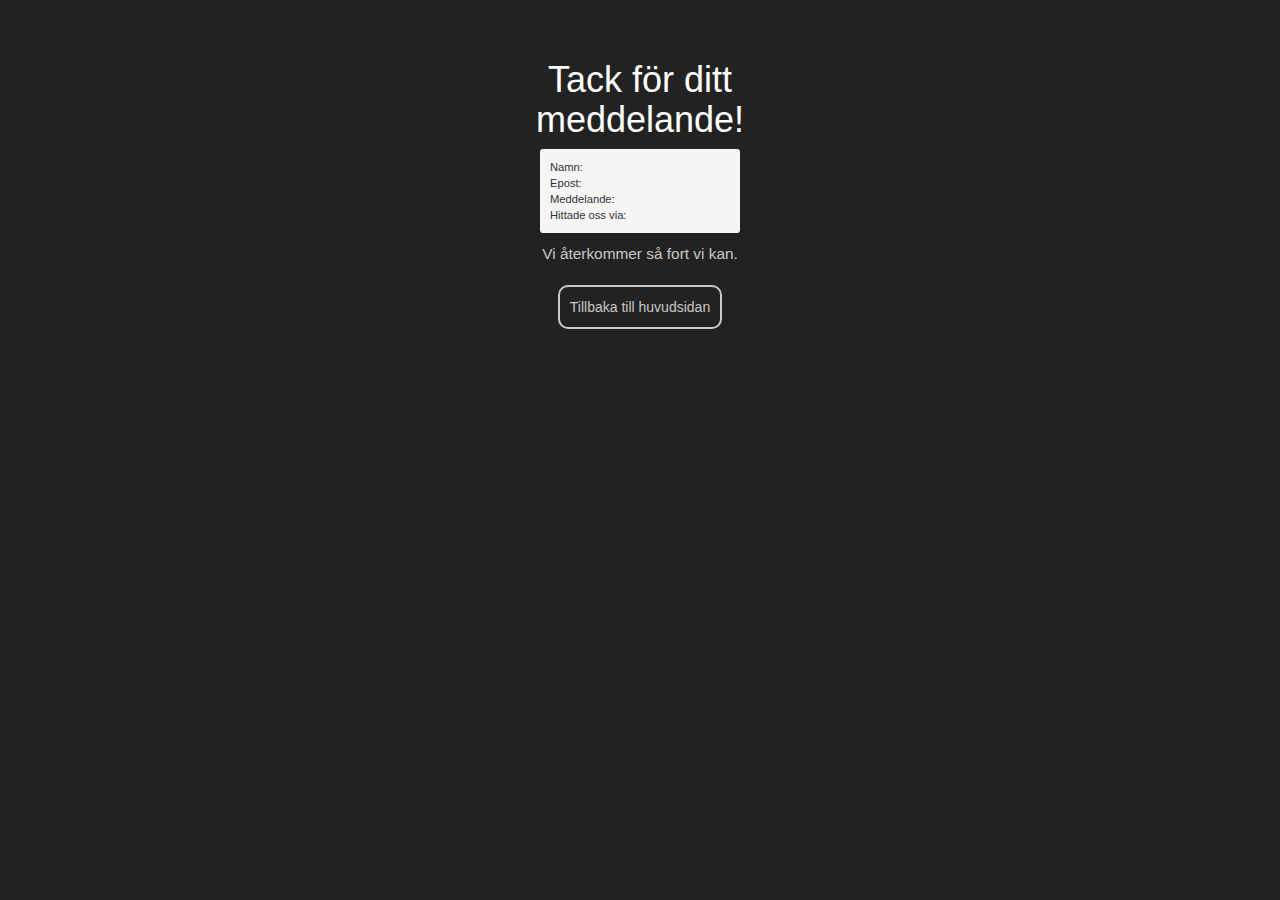
<file: contact-made/index.html>
<!DOCTYPE html>
<html lang="sv">

<head>
    <meta charset="utf-8" />

    <meta name="viewport" content="width=device-width, initial-scale=1.0" />
    <meta name="description" content="" />
    <title>Individuell Projektuppgift 1, FE19 Kim Nkoubou - contact</title>

    <!-- CSS RESET -->
    <link rel="stylesheet" type="text/css" href="../css/reset.css" />


    <!-- Bootstrap 3 (latest compiled and minified CSS) -->
    <link rel="stylesheet" href="https://maxcdn.bootstrapcdn.com/bootstrap/3.3.7/css/bootstrap.min.css"
        integrity="sha384-BVYiiSIFeK1dGmJRAkycuHAHRg32OmUcww7on3RYdg4Va+PmSTsz/K68vbdEjh4u" crossorigin="anonymous">

    <!-- Bootstrap override -->
    <link rel="stylesheet" type="text/css" href="../css/bootstrap_override.css" />



    <!--Jquery-->
    <!-- from google -->
    <script src="https://ajax.googleapis.com/ajax/libs/jquery/3.4.1/jquery.min.js"></script>

    <!-- Bootstrap js -->
    <script src="https://stackpath.bootstrapcdn.com/bootstrap/4.3.1/js/bootstrap.min.js"></script>

    <!-- tryin out appear.js for elem-detection on scroll 
    (http://creativelive.github.io/appear/) -->
    <!-- <script src="appear1.2.1.js"></script> -->

    <!-- CUSTOM CSS -->
    <link rel="stylesheet" href="../css/style.css" />
    <link rel="stylesheet" type="text/css" href="../css/animations.css" />
</head>

<body>
    <div id="wrapper">
        <header>
            <!-- NAV -->
            <nav class="navbar navbar-inverse navbar-fixed-top">
                <div class="container-fluid">
                    <div class="navbar-header">
                        <button type="button" class="navbar-toggle" data-toggle="collapse" data-target="#theNav">
                            <span class="icon-bar"></span>
                            <span class="icon-bar"></span>
                            <span class="icon-bar"></span>
                        </button>
                        <!-- LOGO (kyh.se-link) -->
                        <span class="link_logotype navbar-brand" data-link="intro-wrap">
                            <img class="hover-grow" src="../media/de_la_mottez_logo.svg" alt="de_la_mottez_logo" />
                        </span>
                    </div>
                    <div class="collapse navbar-collapse flex-cont" id="theNav">
                        <ul class="nav navbar-nav">
                            <li><span data-link="listen-wrap">Lyssna</span></li>
                            <li><span data-link="about-wrap">Om</span></li>
                            <li><span data-link="contact-wrap">Kontakta oss</span></li>
                        </ul>
                    </div>
                </div>
            </nav>
        </header>
        <main>
            <section class="section-wrap flex-cont flex-col" id="thanks-wrap">
                <div class="title-cont">
                    <h1 class="contact">Tack för ditt meddelande!</h1>
                </div>
                <div class="material-cont">
                    <p class="name">Namn: <span></span></p>
                    <p class="email">Epost: <span></span></p>
                    <p class="msg">Meddelande: <br /> <span></span></p>
                    <p class="ref">Hittade oss via: <span></span></p>
                </div>
                <p>Vi återkommer så fort vi kan.</p>
                <a class="link-btn light" href="../index.html"><span>Tillbaka till huvudsidan</span></a>
            </section>
        </main>
        <footer>

        </footer>
    </div> <!-- wrapper -->

    <!-- interaction.js -->
    <script src="../js/interaction.js"></script>
    <script>
        $(function () {
            $('.name span').html(sessionStorage.getItem('name'));
            $('.email span').html(sessionStorage.getItem('email'));
            $('.msg span').html(sessionStorage.getItem('msg'));
            $('.ref span').html(sessionStorage.getItem('ref'));
        });
    </script>
</body>

</html>
</file>
<file: css/style.css>
/* style latest
*
* TAGS OVERALL
*******************************************/
#wrapper {
    overflow: hidden;
}

body {
    background: #222;
    color: #C9C9C9;
}

nav {
    width: 100vw!important;
}

main {
    margin-top: 50px; /* navbar height */
}

h1 {
    text-align: center;  
}

h1.landing {
    filter: blur(5px);
    animation: blur-in 2s forwards linear 1s 1;
}

*,
*:focus {
    outline: none;
}

@media screen and (max-width: 700px) {
    body {
        text-align: center;
    }
}

p {
    font-size: 1.1em;
}

button {
    border: none;
}

a:focus,
a:hover {
    text-decoration: none!important;
    color: white;
}

/*
* CLASSES OVERALL
*******************************************/
.solid-bg-1{
    background: #181818;
}

.solid-bg-2{
    background: #121212;
}

.solid-bg-3{
    background: #0A0A0A;
}

.link-btn {
    max-width: 200px;
    margin: auto;
    border-radius: 10px;
    transition-duration: .3s;
    color: #222;
}

.link-btn.light {
    border: #C9C9C9 solid 2px;
    color: #C9C9C9;
}

.link-btn:hover {
    filter: brightness(.8);   
}

.link-btn > a {
    color: #222;
    padding: 10px;
}
.link-btn > a:hover {
    text-decoration: none;
}

.in-focus {
    transform: scale(1.1);
}


/*
* OUTER BOX
***************/
#wrapper {
    width: 100%;
}

@media (min-width: 1000px) {
    #wrapper {
        margin: auto;
        width: 1000px;
    }
}


/*
*
* HEADER
*******************************************/
nav {
    transition-duration: .5s;
}

@media screen and (max-width: 599px) {
    .navbar-nav {
        margin: 0;
    }
    #theNav {
        box-shadow: 0px 10px 10px rgb(2, 1, 1);
    }
}

@media screen and (min-width: 600px) {
    .navbar-nav {
        height: 50px;
    }
}

.container-fluid {
    padding-left: 0;
}


/* LOGO */
.link_logotype{
    position: relative;
    left: 0;
    width: auto;
    height: 100%;
    padding: 5px !important;
    margin-left: 0!important;
    
    transform: translate(-110%);
    
    -webkit-animation: appear-to-right 1s ease-in-out normal 1 forwards; /* Safari & Chrome */
    -moz-animation: appear-to-right 1s ease-in-out normal 1 forwards; /* Firefox */
    -ms-animation: appear-to-right 1s ease-in-out normal 1 forwards; /* Internet Explorer */
    -o-animation: appear-to-right 1s ease-in-out normal 1 forwards;
    animation: appear-to-right 1s ease-in-out normal 1 forwards;
}

.link_logotype img {
    width: 100px;
    height: 40px;
}

/* fake links */
.navbar-nav > li > span {
    
}

@media (min-width: 600px) {
    .navbar-nav>li>a {
        padding-top: 15px;
        padding-bottom: 15px;
    }
}

/* TOGGLE COLLAPSE BTN */
.navbar-toggle {
    transform: translate(110%);
    
    -webkit-animation: appear-to-left 1s ease-in-out normal 1 forwards; /* Safari & Chrome */
    -moz-animation: appear-to-left 1s ease-in-out normal 1 forwards; /* Firefox */
    -ms-animation: appear-to-left 1s ease-in-out normal 1 forwards; /* Internet Explorer */
    -o-animation: appear-to-left 1s ease-in-out normal 1 forwards;
    animation: appear-to-left 1s ease-in-out normal 1 forwards; 
}

/* NAVBAR SCROLL-TOGGLE */
.navHidden {
    transform: translateY(-50px);
}
.navShowing {
    transform: translateY(50px);
}


/*
* MAIN SECTIONS
******************************************/
.section-wrap.flex-cont{
    display: flex;
    justify-content: center;
    align-items: center;
    flex-flow: row nowrap;
    align-content: space-between;
    align-items: stretch;
    
    padding: 0;
    
    min-height: 500px;
}

.flex-col {
    flex-direction: column!important;
}

.section-wrap.flex-cont > div {
    display: flex;
    text-align: center;
    align-items: center;
    justify-content: center;
    align-content: center;
}

@media screen and (max-width: 700px) {
    .section-wrap.flex-cont > div {
        width: 100%!important;
    }
}

.section-wrap.flex-cont .title-cont {
    width: 300px;
}

@media screen and (max-width: 700px) {
    .section-wrap.flex-cont .title-cont {
        min-height: 300px;
    }
}

.section-wrap.flex-cont .title-cont > h2 {
    margin: 0;
}

@media screen and (max-width: 700px) {
    .section-wrap.flex-cont{
        flex-direction: column;

    }
}

.section-wrap.flex-cont > * {
    flex: 1;
    padding: 10px;
}

.section-wrap .title-cont.guitargirl {
    background: #222 url(https://images.unsplash.com/photo-1542736670-248c89f615d1?ixlib=rb-1.2.1&ixid=eyJhcHBfaWQiOjEyMDd9&auto=format&fit=crop&w=668&q=80) center no-repeat;
}

.section-wrap .title-cont.piano {
    background: #222 url(https://images.unsplash.com/photo-1514119412350-e174d90d280e?ixlib=rb-1.2.1&ixid=eyJhcHBfaWQiOjEyMDd9&auto=format&fit=crop&w=1350&q=80) center no-repeat;
}

.section-wrap .title-cont.mic {
    background: #222 url(https://images.unsplash.com/photo-1516280440614-37939bbacd81?ixlib=rb-1.2.1&ixid=eyJhcHBfaWQiOjEyMDd9&auto=format&fit=crop&w=1350&q=80) center no-repeat;
}

.section-wrap .title-cont {

    background-size: contain;
}

@media screen and (min-width: 701px) {
    .section-wrap.flex-rev {
        flex-direction: row-reverse;
    }
}

#intro-wrap {
    min-height: 300px;
}

#intro-wrap .title-cont {
    
}

#pres-wrap .link-btn {
    width: auto;
    height: auto;
    max-width: unset;
    max-height: unset;
    font-size: 2em;
    margin: 50px auto;
    color: #C9C9C9;
    background: #222;
    padding: 10px;
}


/*
* AUDIO
***********/
.flex-cont[data-song] {
    display: flex;
    justify-content: center;
    align-items: center;
}

a[data-song][aria-pressed="true"] {
    transform: scale(1.1);
}

a[data-song] {
    flex-wrap: wrap;
    color: #C9C9C9; 
}

a[data-song] i {
    font-size: 3em;
}

@media screen and (max-width: 700px) {
    a[data-song] {
        flex-direction: row!important;
        justify-content: space-around!important;
        align-items: center;
    }
    
}

#contact-wrap .title-cont {
    min-height: 200px;
}

/* IMGS */
.section-img {
    width: 100px;
    max-height: 100px;
}


/*
*   FOOTER
******************************/
#contact-wrap,
#contact-wrap .flex-cont{
    display: flex;
    flex-flow: column nowrap;
    text-align: center;
}

#contact-wrap .flex-cont{
    justify-content: center;
    align-items: center;
}

#contact-wrap .flex-cont > *,
#contact-ref legend {
    font-size: 18px;
    width: 540px;
    margin-top: 5px;
}

#contact-ref legend {
    margin: 5px auto;
    border: none;
    font-size: 100%;
    font-weight: 700;
    color: #C9C9C9;
}

#contact-ref label {
    font-size: 14px;
}

#contact-wrap .title-cont {
    width: 100%;
}

#contact-form input,
#contact-form textarea {
    border: none;
    border-radius: 10px;
    background: #181818;
    padding: 5px;
    margin-bottom: 10px;
}

#contact-submit {
    margin-top: 20px!important;
    font-weight: 700;
}

.contact-radio {
    display: flex;
    flex-flow: row nowrap;
    align-content: stretch;
    align-items: stretch;
    padding: 5px;
    margin-top: 0!important;
}

.contact-radio:first-of-type {
    margin-top: 5px!important;
}

.contact-radio > * {
    margin: 5px!important;
}

.contact-radio > input {
    margin-top: 10px!important;
    margin-right: 10px;
}

#contact-form .error {
    font-style: italic;
    color: hotpink;
    font-weight: 700;
}

@media screen and (max-width: 599px) {
    #contact-wrap .flex-cont > * {
        width: 80vw;
        max-width: 80vw;
    }
    #contact-name,
    #contact-email{
        width: 200px!important;
    }
    #contact-submit {
        width: 100px!important;
        height: 50px;
    }
}


/*
* CONTACT-MADE-PAGE
*************************/
#thanks-wrap {
    align-items: center;
    min-height: unset;
    
}

#thanks-wrap .title-cont {
    min-height: unset;
}

#thanks-wrap .material-cont {
    display: block;
    text-align: left;
    width: 200px!important; 
    background: whitesmoke;
    border-radius: 3px;
}

#thanks-wrap .material-cont p {
    font-size: .8em;
    margin: auto;
    color: #333;
    
}

#thanks-wrap .material-cont p span {
    font-style: italic;
    color: #222;
}


/*
* VIDEO
********/
* { 
    box-sizing:border-box;  
}

#pres-video-cont  { 
    text-align:center; 
    position:relative;  
    color:#ffffff; 
    width:100vw;  
    overflow:hidden; 
    padding: 0;
    background: #222 url(../media/ge_upp_screenShot.jpg);
}

.bg-image { 
    background-size:cover; 
    background-position:center center; 
}

.title-cont.overlay { 
    position:relative; 
    padding: 10px; 
    height:100%; 
    width:100%!important; 
    z-index:2; 
    display: flex; 
    align-items: center;
}

.inner { 
    padding-top:50px; 
}

h1 { 
    color:#ffffff; 
    margin:0 auto; 
}

.video_wrap { 
    height:100%; 
    width: 890px; 
    min-width: 100%; 
    position:absolute; 
    left: -2px; 
    overflow:hidden; 
    top:0; 
    padding: 0; 
}

#pres-video-player { 
    height: 100%; 
}

iframe { 
    height:600px; 
    position:absolute; 
    width: auto; 
    min-width: 100%; 
    top:0; 
    left:0; 
}

@media screen and (max-width: 700px) {
    .video_wrap {
        height: 399px;
    }
}


/*
* CURSOR
***********/
* {
    cursor: default!important;
}
.nav.navbar-nav>li>button,
.navbar-toggle,
.navbar-toggle *,
.link_logotype,
.link_logotype *,
.link-btn,
.link-btn *,
a[data-song],
a[data-song] *,
input[type="submit"],
input[type="radio"] {
    cursor: pointer!important;
}


/*
* TOOLTIPS
************/
/*.tooltip {
    display:inline-block;
    position:relative;
    border-bottom:1px dotted #666;
    text-align:left;
}*/

.tooltipCont .theTooltip {
    min-width:100px; 
    max-width:300px;
    top:40px;
    left:50%;
    transform:translate(-50%, 0);
    padding:10px 20px;
    color:#C9C9C9;
    background-color:#222;
    font-weight:normal;
    font-size:13px;
    border-radius:8px;
    position:absolute;
    z-index:99999999;
    box-sizing:border-box;
    box-shadow:0 1px 8px #000;
   
    visibility:hidden; opacity:0; transition:opacity 0.8s;
}

.tooltipCont:hover .theTooltip {
    visibility:visible; opacity:1;
}

.tooltipCont .theTooltip i {
    font-size: 2em;
}
</file>
<file: css/animations.css>
/*
* CSS ANIMATIONS
*****************************/
@keyframes appear-to-right {
    0% {
        transform: translate(-110%);
    }100% {
        transform: translate(0);
    }
}

@keyframes appear-to-left {
    0% {
        transform: translate(110%);
    }100% {
        transform: translate(0);
    }
}

@keyframes smooth-pulse {
    0% {
        transform: scale(1);
        
    }100% {
        transform: scale(1.05);   
        filter: brightness(2);
    }
}

@keyframes blur-in {
    0% {
        filter: blur(5px);
    }100% {
        filter: blur(0px);
    } 
}

/*
* CLASS- & EVENT TRIGGERS
*******************************************/
.grow-contrast-fx {
    transition-duration: 1s;
}

.grow-contrast-fx:hover {
    transform: scale(1.1);
    filter: contrast(1.5);
}

.grow-fx{
    transition-duration: .3s;
    transition-timing-function: ease-out;
}

.grow-fx:hover {
    transform: scale(1.05);
    box-shadow: 2px 2px 10px #111;
}

.smooth-pulse{
    animation: smooth-pulse .4s alternate .5s 2; 
}
</file>
